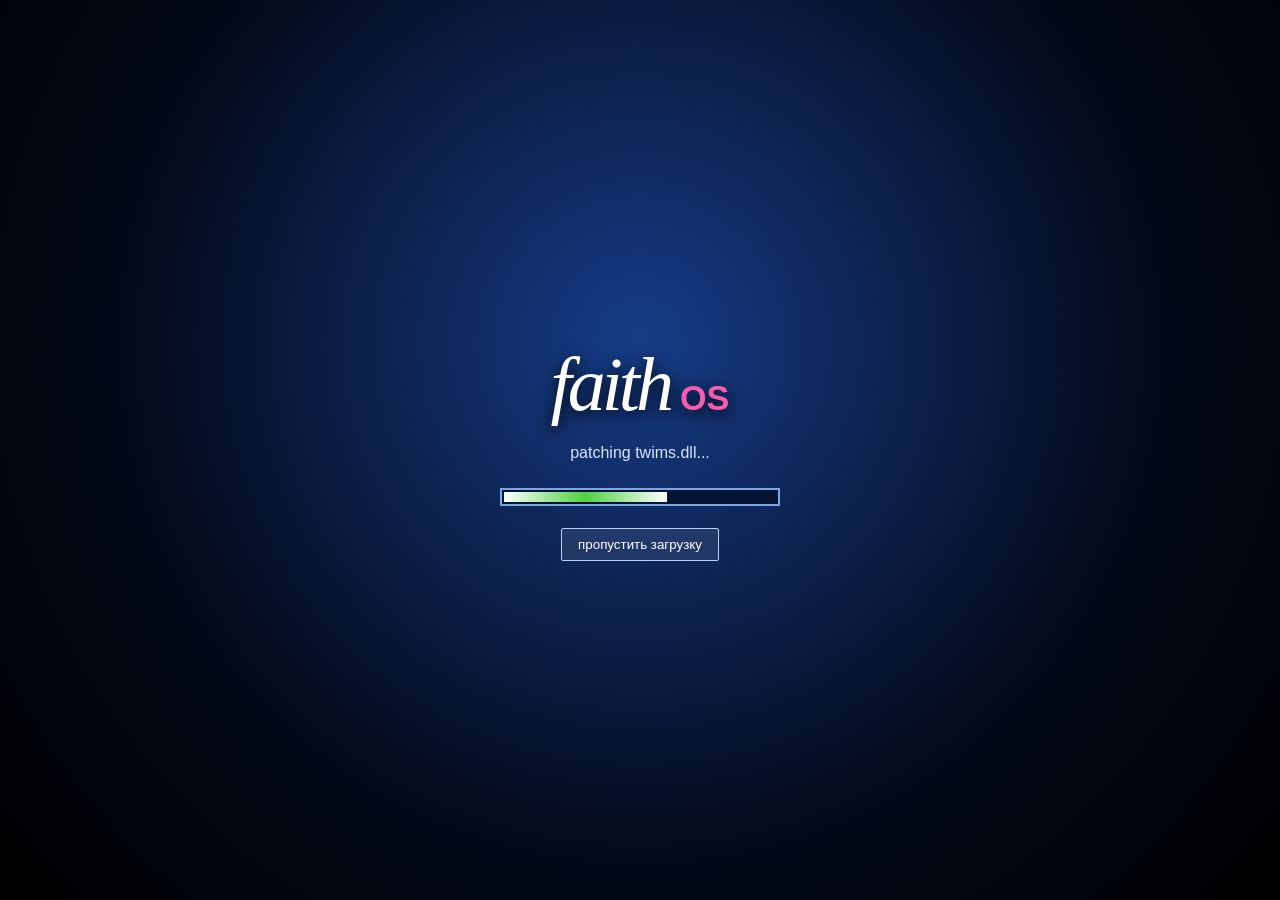
<file: index.html>
<!doctype html>
<html lang="ru">
<head>
  <meta charset="utf-8">
  <meta name="viewport" content="width=device-width, initial-scale=1, viewport-fit=cover">
  <title>faith OS</title>
  <meta name="description" content="Маленькая старая ОС, собранная из чувств, Тошика, звёздочек и мягких интерактивов.">
  <meta name="theme-color" content="#245edb">
  <meta property="og:title" content="faith OS">
  <meta property="og:description" content="Старая ОС для одного человека: письма, Тошик, звёзды, анти-твимс и много маленьких окон.">
  <meta property="og:type" content="website">
  <link rel="icon" href="./icon.svg" type="image/svg+xml">
  <link rel="manifest" href="./manifest.webmanifest">
  <link rel="stylesheet" href="./styles.css">
</head>
<body>
  <canvas id="fxCanvas" aria-hidden="true"></canvas>

  <section class="boot" id="boot" aria-label="Загрузка faith OS">
    <div class="boot-box">
      <div class="boot-logo"><span>faith</span><b>OS</b></div>
      <p id="bootLine">initializing feelings.sys...</p>
      <div class="boot-progress"><i id="bootProgress"></i></div>
      <button id="skipBoot" type="button">пропустить загрузку</button>
    </div>
  </section>

  <main class="desktop" id="desktop" aria-label="Рабочий стол faith OS">
    <div class="wallpaper">
      <div class="wallpaper-photo photo-a" role="img" aria-label="Парное изображение на обоях"></div>
      <div class="wallpaper-photo photo-b" role="img" aria-label="Второе парное изображение на обоях"></div>
      <div class="xp-hill"></div>
      <div class="wallpaper-copy">
        <span>faith OS</span>
        <strong>safe mode for her</strong>
      </div>
    </div>

    <section class="desktop-icons" aria-label="Ярлыки рабочего стола">
      <button class="desktop-icon" data-open="letter" type="button"><span>📄</span><b>Мои чувства.txt</b></button>
      <button class="desktop-icon" data-open="tosha" type="button"><span>🐱</span><b>Тошик.exe</b></button>
      <button class="desktop-icon" data-open="messenger" type="button"><span>💬</span><b>Принцесса Messenger</b></button>
      <button class="desktop-icon" data-open="stars" type="button"><span>⭐</span><b>Баночка звёзд.exe</b></button>
      <button class="desktop-icon" data-open="twims" type="button"><span>🛡️</span><b>AntiTwims.exe</b></button>
      <button class="desktop-icon" data-open="cmd" type="button"><span>🖥️</span><b>heart.cmd</b></button>
      <button class="desktop-icon" data-open="player" type="button"><span>🎵</span><b>faith Player</b></button>
      <button class="desktop-icon" data-open="photos" type="button"><span>🖼️</span><b>Фотообои</b></button>
      <button class="desktop-icon" data-open="dreams" type="button"><span>🌙</span><b>Сны.scr</b></button>
      <button class="desktop-icon" data-open="coupon" type="button"><span>🎫</span><b>Купон.bat</b></button>
      <button class="desktop-icon" data-open="bin" type="button"><span>🗑️</span><b>Корзина тревог</b></button>
    </section>

    <div class="window-area" id="windowArea" aria-live="polite"></div>

    <aside class="desktop-widget xp-panel" id="progressWidget">
      <div class="xp-panel-title">status</div>
      <p>открыто: <b id="doneCount">0</b>/<b id="totalCount">11</b></p>
      <div class="tiny-progress"><i id="globalBar"></i></div>
      <small id="globalHint">можно просто тыкать ярлыки</small>
    </aside>
  </main>

  <footer class="taskbar" id="taskbar" aria-label="Панель задач">
    <button class="start-button" id="startButton" type="button"><span>⊞</span>Пуск</button>
    <div class="task-list" id="taskList"></div>
    <div class="tray">
      <button class="tray-btn" id="soundToggle" type="button" aria-pressed="false">🔈</button>
      <time id="clock">00:00</time>
    </div>
  </footer>

  <nav class="start-menu" id="startMenu" aria-label="Меню Пуск">
    <div class="start-head">
      <div class="user-tile">F</div>
      <div><b>faith</b><span>local account</span></div>
    </div>
    <div class="start-grid">
      <button data-open="letter" type="button">📄 Мои чувства</button>
      <button data-open="tosha" type="button">🐱 Тошик</button>
      <button data-open="messenger" type="button">💬 Написать ему</button>
      <button data-open="twims" type="button">🛡️ Анти-твимс</button>
      <button data-open="stars" type="button">⭐ Звёзды</button>
      <button data-open="cmd" type="button">🖥️ cmd heart</button>
      <button data-open="player" type="button">🎵 faith Player</button>
      <button data-action="reset" type="button">♻️ Сбросить прогресс</button>
      <button data-action="shutdown" type="button">🌙 Спокойной ночки</button>
    </div>
  </nav>

  <template id="tpl-letter">
    <div class="notepad">
      <div class="notepad-menu">Файл&nbsp;&nbsp;Правка&nbsp;&nbsp;Формат&nbsp;&nbsp;Вид&nbsp;&nbsp;Справка</div>
      <div class="notepad-paper">
        <button class="xp-button small" id="typeLetter" type="button">напечатать нормально</button>
        <pre id="letterText"></pre>
      </div>
    </div>
  </template>

  <template id="tpl-tosha">
    <div class="tosha-app">
      <div class="tosha-room">
        <div class="stove"><div class="fire"></div></div>
        <button class="tosha-cat" id="toshaCat" type="button" aria-label="Погладить Тошика">
          <span class="cat-face">🐱</span>
          <span class="cat-shadow"></span>
        </button>
        <div class="toast-bubbles" id="toshaBubbles"></div>
      </div>
      <div class="app-side">
        <h3>Тошик на печке</h3>
        <p id="toshaLine">Погладь Тошика. Он тут не просто так: он охраняет уют.</p>
        <div class="meter"><i id="toshaMeter"></i></div>
        <div class="button-row">
          <button class="xp-button" data-tosha="pet" type="button">погладить</button>
          <button class="xp-button" data-tosha="feed" type="button">дать вкусняшку</button>
          <button class="xp-button" data-tosha="warm" type="button">подкинуть дров</button>
          <button class="xp-button" data-tosha="comb" type="button">почесать за ушком</button>
          <button class="xp-button" data-tosha="guard" type="button">попросить охранять</button>
          <button class="xp-button" data-tosha="sleep" type="button">уложить</button>
        </div>
      </div>
    </div>
  </template>

  <template id="tpl-messenger">
    <div class="messenger-app">
      <div class="chat-head"><span class="avatar">F</span><div><b>faith</b><small>пишет тебе мягко и без давления</small></div></div>
      <div class="chat-log" id="chatLog"></div>
      <div class="quick-replies" id="quickReplies"></div>
    </div>
  </template>

  <template id="tpl-stars">
    <div class="stars-app">
      <div class="stars-zone" id="starsZone" aria-label="звёзды для баночки"></div>
      <div class="star-jar" id="starJar"><div class="jar-lid"></div><div class="jar-body"><b id="jarNum">0</b><span>из 8</span></div></div>
      <div class="star-reward" id="starReward" aria-live="polite"></div>
      <p id="starsLine">Перетащи звёзды в баночку или просто нажимай на них.</p>
    </div>
  </template>

  <template id="tpl-twims">
    <div class="twims-app">
      <div class="twims-top"><p>Задача: не дать твимсу испортить настроение.</p><button class="xp-button" id="twimsStart" type="button">старт</button></div>
      <div class="twims-field" id="twimsField"></div>
      <div class="twims-status"><span>сбито: <b id="twimsScore">0</b>/15</span><span id="twimsLine">щит спит</span></div>
    </div>
  </template>

  <template id="tpl-cmd">
    <div class="cmd-app">
      <pre id="cmdOutput"></pre>
      <div class="cmd-input"><span>C:\faith&gt;</span><input id="cmdInput" autocomplete="off" spellcheck="false" aria-label="команда"></div>
      <div class="cmd-help">команды: help, heart, morning, sleep, twims, tosha, letter, clear</div>
    </div>
  </template>

  <template id="tpl-player">
    <div class="player-app">
      <div class="player-screen">
        <div class="player-disc" id="playerDisc">♪</div>
        <div>
          <h3 id="trackTitle">faith Player</h3>
          <p id="trackHint">Плейлист загружается из assets/tracks/playlist.json.</p>
        </div>
      </div>
      <audio id="audioPlayer" controls preload="metadata"></audio>
      <div class="button-row">
        <button class="xp-button" id="prevTrack" type="button">назад</button>
        <button class="xp-button" id="playTrack" type="button">play</button>
        <button class="xp-button" id="nextTrack" type="button">дальше</button>
      </div>
      <div class="playlist" id="playlist"></div>
    </div>
  </template>

  <template id="tpl-photos">
    <div class="photos-app">
      <div class="photo-frame"><img id="photoView" alt="парное изображение" src="./assets/couple-wide.jpg"></div>
      <div class="button-row"><button class="xp-button" data-photo="wide" type="button">кадр 1</button><button class="xp-button" data-photo="close" type="button">кадр 2</button><button class="xp-button" id="setWallpaper" type="button">поставить на обои</button></div>
      <p>Сделал так, чтобы они были не просто картинками, а частью старого рабочего стола.</p>
    </div>
  </template>

  <template id="tpl-dreams">
    <div class="dreams-app" id="dreamsApp">
      <canvas id="dreamCanvas"></canvas>
      <div class="dream-copy"><h3>Сны.scr</h3><p id="dreamLine">самые крутые сны без тебя не запускаются</p><button class="xp-button" id="nextDream" type="button">ещё один сон</button></div>
    </div>
  </template>

  <template id="tpl-coupon">
    <div class="coupon-app">
      <div class="coupon-card">
        <h3>Купон без срока действия</h3>
        <p id="couponText">Выбери, какой режим нужен.</p>
        <div class="coupon-options" id="couponOptions"></div>
      </div>
      <div class="coupon-printer"><div class="paper" id="couponPaper">готов к печати</div><button class="xp-button" id="printCoupon" type="button">напечатать</button></div>
    </div>
  </template>

  <template id="tpl-bin">
    <div class="bin-app">
      <div class="bin-list" id="binList"></div>
      <button class="xp-button" id="emptyBin" type="button">очистить корзину тревог</button>
      <p id="binLine">Здесь лежит то, что не должно портить тёплое.</p>
    </div>
  </template>

  <div class="shutdown" id="shutdown"><div><h2>Теперь можно спатки</h2><p>faith OS сохранит всё тёплое до следующего запуска.</p><button class="xp-button" id="wakeAgain" type="button">вернуться</button></div></div>

  <section class="final-error" id="finalError" aria-live="polite" aria-label="Непредвиденная ошибка faith OS">
    <div class="final-error-inner">
      <p class="error-code">faith OS unexpected error</p>
      <h2>слишком красивая принцесса</h2>
      <p id="finalErrorLine">система пытается обработать уровень милоты...</p>
      <div class="error-count" id="finalCountdown">3</div>
      <pre id="final404">404: сомнения не найдены</pre>
    </div>
    <button class="final-reboot" id="finalReboot" type="button">перезагрузить OS</button>
  </section>

  <script src="./data.js"></script>
  <script src="./app.js"></script>
</body>
</html>
</file>
<file: styles.css>
:root {
  --xp-blue: #245edb;
  --xp-blue-2: #0b3aa7;
  --xp-green: #3ca423;
  --xp-green-2: #238114;
  --xp-sky: #5ca6ff;
  --window: #ece9d8;
  --window-light: #fffef6;
  --border-dark: #003c9e;
  --text: #111;
  --shadow: rgba(0, 0, 0, .35);
  --font-ui: Tahoma, Verdana, Segoe UI, Arial, sans-serif;
  --mono: 'Lucida Console', Monaco, Consolas, monospace;
}
* { box-sizing: border-box; }
html, body { width: 100%; height: 100%; overflow: hidden; }
body { margin: 0; font-family: var(--font-ui); color: var(--text); background: #000; user-select: none; }
button, input { font-family: inherit; }
#fxCanvas { position: fixed; inset: 0; width: 100%; height: 100%; z-index: 3; pointer-events: none; }
.boot { position: fixed; inset: 0; z-index: 1000; display: grid; place-items: center; background: radial-gradient(circle at 50% 38%, #163c87, #020817 62%, #000); color: white; transition: opacity .6s ease, visibility .6s ease; }
.boot.is-hidden { opacity: 0; visibility: hidden; pointer-events: none; }
.boot-box { width: min(520px, calc(100vw - 40px)); text-align: center; }
.boot-logo { font-size: clamp(42px, 9vw, 76px); letter-spacing: -4px; font-weight: 400; text-shadow: 0 4px 16px #000; }
.boot-logo span { font-family: Georgia, serif; font-style: italic; }
.boot-logo b { font-size: .45em; margin-left: 10px; color: #f65baf; letter-spacing: 0; }
.boot p { color: #d6e7ff; min-height: 22px; }
.boot-progress { width: 280px; height: 18px; margin: 22px auto; background: #061534; border: 2px solid #7da6e6; padding: 2px; overflow: hidden; }
.boot-progress i { display: block; width: 0%; height: 100%; background: linear-gradient(90deg, #fff, #50d143, #fff); transition: width .25s linear; }
#skipBoot { padding: 8px 16px; border: 1px solid #b7d5ff; border-radius: 2px; color: #fff; background: rgba(255,255,255,.08); }
.desktop { position: fixed; inset: 0 0 36px 0; overflow: hidden; background: #2a7ce4; }
.wallpaper { position: absolute; inset: 0; overflow: hidden; background: linear-gradient(#5fa9ff 0%, #88c8ff 38%, #7dbf52 39%, #1a7a24 100%); }
.wallpaper::before { content: ''; position: absolute; inset: 0; background: radial-gradient(circle at 18% 12%, rgba(255,255,255,.78), transparent 14%), linear-gradient(110deg, rgba(255,255,255,.15), transparent 45%); mix-blend-mode: screen; }
.wallpaper::after { content: ''; position: absolute; inset: 0; background-image: linear-gradient(rgba(255,255,255,.035) 1px, transparent 1px), linear-gradient(90deg, rgba(255,255,255,.028) 1px, transparent 1px); background-size: 4px 4px; opacity: .45; }
.xp-hill { position: absolute; left: -12vw; right: -10vw; bottom: -18vh; height: 52vh; background: radial-gradient(ellipse at 24% 24%, #8bd35f 0 18%, transparent 19%), radial-gradient(ellipse at 55% 18%, #6fbd3c 0 34%, transparent 35%), radial-gradient(ellipse at 79% 24%, #50992c 0 36%, transparent 37%); filter: saturate(1.1); }
.wallpaper-photo { position: absolute; background-size: cover; background-position: center; filter: grayscale(1) contrast(1.15) brightness(.78); opacity: 0; visibility: hidden; border: 2px solid rgba(255,255,255,.35); box-shadow: 0 20px 70px rgba(0,0,0,.35); transform: rotate(-4deg); transition: opacity .25s ease, visibility .25s ease; }
.photo-a { width: min(420px, 38vw); aspect-ratio: 1/1; right: 6vw; top: 9vh; background-image: linear-gradient(rgba(5,15,45,.18), rgba(5,15,45,.18)), url('./assets/couple-wide.jpg'); }
.photo-b { width: min(300px, 30vw); aspect-ratio: 1/1; right: 28vw; top: 22vh; background-image: linear-gradient(rgba(5,15,45,.14), rgba(5,15,45,.14)), url('./assets/couple-close.jpg'); transform: rotate(5deg); opacity: .38; }
.wallpaper.has-photo .wallpaper-photo { opacity: .44; visibility: visible; }
.wallpaper.has-photo .photo-b { opacity: .38; }
.wallpaper.has-photo.is-close .photo-a { opacity: .22; }
.wallpaper.has-photo.is-close .photo-b { opacity: .54; }
.wallpaper-copy { position: absolute; right: 24px; bottom: 30px; color: rgba(255,255,255,.86); text-align: right; text-shadow: 0 2px 10px rgba(0,0,0,.5); z-index: 1; }
.wallpaper-copy span { display: block; font-size: clamp(40px, 8vw, 96px); font-family: Georgia, serif; font-style: italic; letter-spacing: -5px; }
.wallpaper-copy strong { font-weight: 400; letter-spacing: .12em; text-transform: uppercase; }
.desktop-icons { position: absolute; z-index: 5; left: 12px; top: 12px; bottom: 12px; width: 115px; display: flex; flex-direction: column; flex-wrap: wrap; gap: 8px 10px; align-content: flex-start; }
.desktop-icon { width: 96px; min-height: 82px; border: 1px solid transparent; color: #fff; background: transparent; text-shadow: 1px 1px 2px #00245b; padding: 4px; border-radius: 2px; display: grid; justify-items: center; gap: 4px; }
.desktop-icon:hover, .desktop-icon.is-selected { background: rgba(35,98,215,.36); border-color: rgba(255,255,255,.38); }
.desktop-icon span { font-size: 34px; filter: drop-shadow(1px 2px 1px rgba(0,0,0,.35)); }
.desktop-icon b { font-weight: 400; font-size: 12px; line-height: 1.15; max-width: 88px; word-break: break-word; }
.window-area { position: absolute; inset: 0; z-index: 10; pointer-events: none; }
.xp-window { position: absolute; min-width: 310px; min-height: 200px; border: 3px solid var(--xp-blue); border-top: 0; border-radius: 8px 8px 2px 2px; background: var(--window); box-shadow: 4px 6px 20px var(--shadow); overflow: hidden; pointer-events: auto; }
.xp-window.is-minimized { display: none; }
.xp-titlebar { height: 30px; display: flex; align-items: center; justify-content: space-between; padding: 0 5px 0 9px; background: linear-gradient(#5f9bff, var(--xp-blue) 45%, var(--xp-blue-2)); color: #fff; text-shadow: 1px 1px #082369; cursor: move; }
.xp-title { display: inline-flex; align-items: center; gap: 6px; font-weight: 700; font-size: 13px; white-space: nowrap; overflow: hidden; text-overflow: ellipsis; }
.window-controls { display: flex; gap: 3px; }
.window-controls button { width: 22px; height: 22px; border: 1px solid rgba(255,255,255,.8); border-radius: 3px; background: linear-gradient(#8bb9ff,#1d5bd7); color: #fff; line-height: 1; font-weight: 700; box-shadow: inset 1px 1px rgba(255,255,255,.35); }
.window-controls .close { background: linear-gradient(#ff9c7c,#d62d15); }
.window-body { height: calc(100% - 30px); overflow: auto; padding: 10px; }
.xp-button { border: 1px solid #003c74; border-radius: 3px; background: linear-gradient(#fff, #ece9d8 45%, #d7d2bd); min-height: 27px; padding: 4px 12px; color: #111; box-shadow: inset 1px 1px #fff; }
.xp-button:hover { border-color: #e58f00; background: linear-gradient(#fff8dc,#f0dcc0); }
.xp-button.small { min-height: 24px; padding: 2px 8px; font-size: 12px; }
.notepad { height: 100%; display: flex; flex-direction: column; background: white; border: 1px solid #979797; }
.notepad-menu { height: 24px; padding: 4px 8px; background: #efede0; border-bottom: 1px solid #ccc; font-size: 12px; }
.notepad-paper { flex: 1; padding: 10px; overflow: auto; }
.notepad pre { margin: 10px 0 0; white-space: pre-wrap; font: 15px/1.6 var(--mono); user-select: text; }
.tosha-app, .stars-app, .coupon-app { height: 100%; display: grid; grid-template-columns: 1fr 250px; gap: 12px; }
.tosha-room { position: relative; border: 2px inset #fff; background: radial-gradient(circle at 50% 45%, #ffe4b9, #9e6d3b 42%, #623b23); overflow: hidden; }
.stove { position: absolute; left: 9%; right: 9%; bottom: 20px; height: 92px; border-radius: 14px 14px 4px 4px; background: linear-gradient(#423630,#181513); border: 3px solid #140e0b; box-shadow: inset 0 12px rgba(255,255,255,.08); }
.fire { position: absolute; left: 50%; top: 24px; width: 70px; height: 52px; transform: translateX(-50%); background: radial-gradient(circle, #fff6a8 0 18%, #ff9c2b 19% 54%, transparent 55%); filter: blur(.2px); animation: fire 1s infinite alternate ease-in-out; }
@keyframes fire { from { transform: translateX(-50%) scale(.92); } to { transform: translateX(-50%) scale(1.1); } }
.tosha-cat { position: absolute; left: 50%; bottom: 82px; transform: translateX(-50%); width: 120px; height: 96px; border: 0; background: transparent; font-size: 72px; cursor: pointer; transition: transform .12s ease; }
.tosha-cat:hover { transform: translateX(-50%) translateY(-4px); }
.cat-face { position: relative; z-index: 1; }
.cat-shadow { position: absolute; left: 16px; right: 16px; bottom: 7px; height: 14px; border-radius: 50%; background: rgba(0,0,0,.28); }
.toast-bubbles { position: absolute; inset: 0; pointer-events: none; }
.bubble-pop { position: absolute; animation: bubbleUp 1.2s ease forwards; font-size: 24px; }
@keyframes bubbleUp { to { transform: translateY(-80px) scale(1.6); opacity: 0; } }
.app-side { border: 2px groove #fff; background: #fffef6; padding: 12px; }
.meter, .tiny-progress { height: 18px; border: 2px inset #fff; background: white; padding: 2px; }
.meter i, .tiny-progress i { display: block; height: 100%; width: 0%; background: linear-gradient(90deg, #2e9b1c, #8ee75e); transition: width .25s ease; }
.button-row { display: flex; flex-wrap: wrap; gap: 8px; margin-top: 10px; }
.messenger-app { height: 100%; display: flex; flex-direction: column; background: #d6eaff; border: 1px solid #789; }
.chat-head { display: flex; align-items: center; gap: 10px; background: linear-gradient(#fff,#d8e7ff); padding: 8px; border-bottom: 1px solid #aab; }
.avatar { width: 38px; height: 38px; border-radius: 50%; display: grid; place-items: center; background: #8fb2ff; font-weight: 700; }
.chat-head small { display: block; color: #426; }
.chat-log { flex: 1; padding: 12px; overflow: auto; display: flex; flex-direction: column; gap: 8px; }
.msg { max-width: 82%; padding: 7px 10px; border-radius: 12px; background: #fff; box-shadow: 1px 1px 0 rgba(0,0,0,.1); user-select: text; }
.msg.me { align-self: flex-end; background: #d9ffd4; }
.msg.her { align-self: flex-start; }
.quick-replies { padding: 10px; display: flex; flex-wrap: wrap; gap: 8px; border-top: 1px solid #aab; background: #edf5ff; }
.quick-replies button { border: 1px solid #8aa; background: #fff; border-radius: 15px; padding: 5px 10px; }
.stars-zone { position: relative; grid-row: 1 / span 3; border: 2px inset #fff; background: #0b1d54; overflow: hidden; }
.star { position: absolute; width: 34px; height: 34px; border: 0; border-radius: 50%; background: radial-gradient(circle, #fff, #ffe061 54%, transparent 65%); box-shadow: 0 0 18px #ffe061; cursor: grab; }
.star::after { content: '✦'; color: #6a4b00; }
.star-jar { align-self: center; justify-self: center; width: 160px; height: 240px; position: relative; }
.jar-lid { height: 24px; width: 110px; margin: 0 auto; border-radius: 8px 8px 2px 2px; background: linear-gradient(#bbb,#777); border: 2px outset #ddd; }
.jar-body { position: absolute; inset: 22px 8px 0; border: 4px double rgba(255,255,255,.85); border-radius: 28px; background: linear-gradient(rgba(255,255,255,.25), rgba(255,255,255,.08)); display: grid; place-content: center; text-align: center; color: white; text-shadow: 1px 1px #000; }
.jar-body b { font-size: 44px; }
.stars-app p { align-self: start; }
.star-reward { display: none; align-self: start; padding: 10px; border: 2px outset #fff; background: #fff8d2; color: #3b2500; box-shadow: 2px 2px 0 rgba(0,0,0,.2); }
.star-reward.is-open { display: grid; gap: 4px; }
.star-reward b { color: #8a5200; }
.twims-app { height: 100%; display: flex; flex-direction: column; gap: 8px; }
.twims-top, .twims-status { display: flex; justify-content: space-between; align-items: center; gap: 10px; }
.twims-field { flex: 1; border: 2px inset #fff; background: linear-gradient(#e8f2ff,#b5d4ff); position: relative; overflow: hidden; }
.task { position: absolute; border: 2px solid #003c74; border-radius: 3px; background: #fff8d2; padding: 6px 10px; font-size: 13px; box-shadow: 2px 2px 0 rgba(0,0,0,.2); cursor: crosshair; animation: taskFall linear forwards; }
@keyframes taskFall { to { transform: translateY(430px) rotate(14deg); } }
.cmd-app { height: 100%; display: flex; flex-direction: column; background: #000; color: #c8ffc8; font: 14px/1.35 var(--mono); border: 2px inset #fff; padding: 8px; }
.cmd-app pre { flex: 1; margin: 0; overflow: auto; white-space: pre-wrap; user-select: text; }
.cmd-input { display: flex; gap: 6px; align-items: center; }
.cmd-input input { flex: 1; background: #000; border: 0; color: #c8ffc8; outline: none; font: inherit; }
.cmd-help { color: #79c879; font-size: 12px; margin-top: 6px; }
.player-app { height: 100%; display: flex; flex-direction: column; gap: 10px; background: #ece9d8; }
.player-screen { display: flex; align-items: center; gap: 14px; min-height: 110px; padding: 14px; border: 2px inset #fff; background: linear-gradient(#111, #263b69); color: #e6f0ff; }
.player-screen h3 { margin: 0 0 6px; font-size: 16px; }
.player-screen p { margin: 0; color: #b8d5ff; }
.player-disc { width: 72px; height: 72px; border-radius: 50%; display: grid; place-items: center; flex: 0 0 auto; color: white; background: radial-gradient(circle, #d7e7ff 0 10%, #111 11% 23%, #476caa 24% 62%, #111 63%); border: 2px solid #8bb9ff; box-shadow: 0 0 18px rgba(139,185,255,.45); }
.player-disc.is-playing { animation: spinDisc 1.1s linear infinite; }
@keyframes spinDisc { to { transform: rotate(360deg); } }
.player-app audio { width: 100%; }
.playlist { flex: 1; min-height: 0; overflow: auto; border: 2px inset #fff; background: white; padding: 6px; }
.playlist-empty { padding: 10px; color: #555; }
.track-row { display: block; width: 100%; padding: 7px 8px; border: 1px solid transparent; background: transparent; text-align: left; }
.track-row:hover, .track-row.is-active { background: #316ac5; color: #fff; }
.photos-app { height: 100%; display: flex; flex-direction: column; }
.photo-frame { flex: 1; display: grid; place-items: center; background: #1d1d1d; border: 2px inset #fff; overflow: hidden; }
.photo-frame img { max-width: 100%; max-height: 100%; filter: grayscale(.85) contrast(1.15); box-shadow: 0 16px 45px #000; }
.dreams-app { height: 100%; position: relative; overflow: hidden; background: radial-gradient(circle at 50% 50%, #192e73, #020817); color: white; }
#dreamCanvas { position: absolute; inset: 0; width: 100%; height: 100%; }
.dream-copy { position: absolute; inset: auto 20px 20px 20px; padding: 14px; border: 1px solid rgba(255,255,255,.25); background: rgba(0,0,0,.35); backdrop-filter: blur(3px); }
.coupon-card, .coupon-printer { border: 2px groove #fff; background: #fffef6; padding: 14px; }
.coupon-options { display: grid; gap: 8px; margin-top: 12px; }
.coupon-options button { text-align: left; }
.paper { min-height: 160px; background: white; border: 2px inset #fff; padding: 14px; white-space: pre-wrap; font: 13px/1.45 var(--mono); user-select: text; }
.bin-app { height: 100%; display: flex; flex-direction: column; gap: 10px; }
.bin-list { flex: 1; border: 2px inset #fff; background: white; padding: 8px; overflow: auto; }
.bin-item { display: flex; align-items: center; gap: 8px; padding: 5px; border: 1px solid transparent; }
.bin-item:hover { background: #316ac5; color: white; }
.desktop-widget { position: absolute; right: 18px; top: 18px; z-index: 4; width: 220px; }
.xp-panel { background: rgba(236,233,216,.92); border: 2px outset #fff; padding: 10px; box-shadow: 2px 3px 0 rgba(0,0,0,.18); }
.xp-panel-title { background: linear-gradient(#5f9bff,#245edb); color: white; padding: 4px 6px; margin: -8px -8px 8px; font-weight: 700; }
.taskbar { position: fixed; left: 0; right: 0; bottom: 0; height: 36px; z-index: 200; display: flex; align-items: center; gap: 4px; padding: 3px 7px 3px 3px; background: linear-gradient(#2d7df3, #245edb 48%, #0b3aa7); box-shadow: inset 0 1px rgba(255,255,255,.4); }
.start-button { height: 30px; min-width: 92px; border: 1px solid #1d6b10; border-radius: 0 12px 12px 0; color: #fff; font-weight: 700; font-style: italic; text-shadow: 1px 1px #064600; background: linear-gradient(#75d34f,#37a122 48%,#147309); box-shadow: inset 1px 1px rgba(255,255,255,.55); }
.start-button span { margin-right: 6px; font-style: normal; }
.task-list { flex: 1; display: flex; gap: 4px; min-width: 0; }
.task-btn { max-width: 190px; height: 28px; padding: 0 10px; border: 1px solid #0b3b9a; color: #fff; background: linear-gradient(#5d99f6,#1d55c9); border-radius: 3px; white-space: nowrap; overflow: hidden; text-overflow: ellipsis; }
.task-btn.is-active { background: linear-gradient(#1d55c9,#143d9c); }
.tray { display: flex; align-items: center; gap: 8px; height: 30px; padding: 0 8px; color: white; background: rgba(16,99,204,.75); border-left: 1px solid rgba(255,255,255,.24); }
.tray-btn { border: 0; background: transparent; color: white; }
.start-menu { position: fixed; left: 0; bottom: 36px; z-index: 300; width: 330px; background: var(--window); border: 2px solid var(--xp-blue); border-bottom: 0; box-shadow: 4px -4px 20px rgba(0,0,0,.35); transform: translateY(110%); transition: transform .18s ease; }
.start-menu.is-open { transform: translateY(0); }
.start-head { display: flex; gap: 12px; align-items: center; padding: 12px; color: white; background: linear-gradient(#5f9bff,#245edb); }
.user-tile { width: 46px; height: 46px; display: grid; place-items: center; border-radius: 6px; background: #fff; color: #245edb; font-size: 28px; font-weight: 700; }
.start-head span { display: block; font-size: 12px; }
.start-grid { padding: 8px; display: grid; gap: 4px; }
.start-grid button { border: 0; background: transparent; text-align: left; padding: 9px; }
.start-grid button:hover { background: #316ac5; color: white; }
.shutdown { position: fixed; inset: 0; z-index: 1200; display: none; place-items: center; background: rgba(0,0,0,.7); color: white; }
.shutdown.is-open { display: grid; }
.shutdown div { width: min(420px, calc(100vw - 40px)); padding: 28px; text-align: center; background: #245edb; border: 4px solid white; box-shadow: 0 20px 60px black; }
.final-error { position: fixed; inset: 0; z-index: 1300; display: none; place-items: center; padding: 24px; background: #0000aa; color: white; font-family: var(--mono); }
.final-error.is-open { display: grid; }
.final-error-inner { width: min(760px, calc(100vw - 32px)); text-align: center; }
.error-code { display: inline-block; margin: 0 0 24px; padding: 3px 8px; background: #bfc7d6; color: #0000aa; }
.final-error h2 { margin: 0 0 16px; font: 700 clamp(26px, 6vw, 54px)/1.1 var(--font-ui); text-transform: uppercase; }
.final-error p { font-size: 15px; }
.error-count { margin: 26px auto; width: 86px; height: 86px; display: grid; place-items: center; border: 3px solid #fff; font-size: 42px; box-shadow: inset 0 0 0 4px #0000aa; }
#final404 { display: none; margin: 24px auto 0; width: min(520px, 100%); padding: 16px; border: 2px solid #fff; background: #000; color: #c8ffc8; text-align: left; white-space: pre-wrap; }
.final-error.is-404 #final404 { display: block; }
.final-error.is-404 .error-count { display: none; }
.final-reboot { position: absolute; right: 18px; bottom: 14px; min-height: 24px; padding: 3px 9px; border: 1px solid #fff; background: #bfc7d6; color: #111; font: 12px var(--font-ui); }
.final-reboot:hover { background: #fff; }
@media (max-width: 760px) {
  .desktop { inset-bottom: 44px; overflow: auto; }
  .desktop-icons { width: 100%; left: 0; right: 0; top: 12px; bottom: auto; flex-direction: row; padding: 0 8px; overflow-x: auto; flex-wrap: nowrap; }
  .desktop-icon { flex: 0 0 86px; }
  .desktop-widget { display: none; }
  .xp-window { left: 8px !important; top: 110px !important; width: calc(100vw - 16px) !important; height: calc(100vh - 170px) !important; }
  .tosha-app, .stars-app, .coupon-app { grid-template-columns: 1fr; }
  .stars-zone { grid-row: auto; min-height: 260px; }
  .player-screen { min-height: 92px; }
  .photo-a { width: 58vw; right: 3vw; top: 15vh; }
  .photo-b { width: 48vw; right: 42vw; top: 28vh; }
  .start-menu { width: min(330px, 96vw); }
  .final-reboot { right: 10px; bottom: 10px; }
}
@media (prefers-reduced-motion: reduce) { *, *::before, *::after { animation-duration: .01ms !important; transition-duration: .01ms !important; } }
</file>
